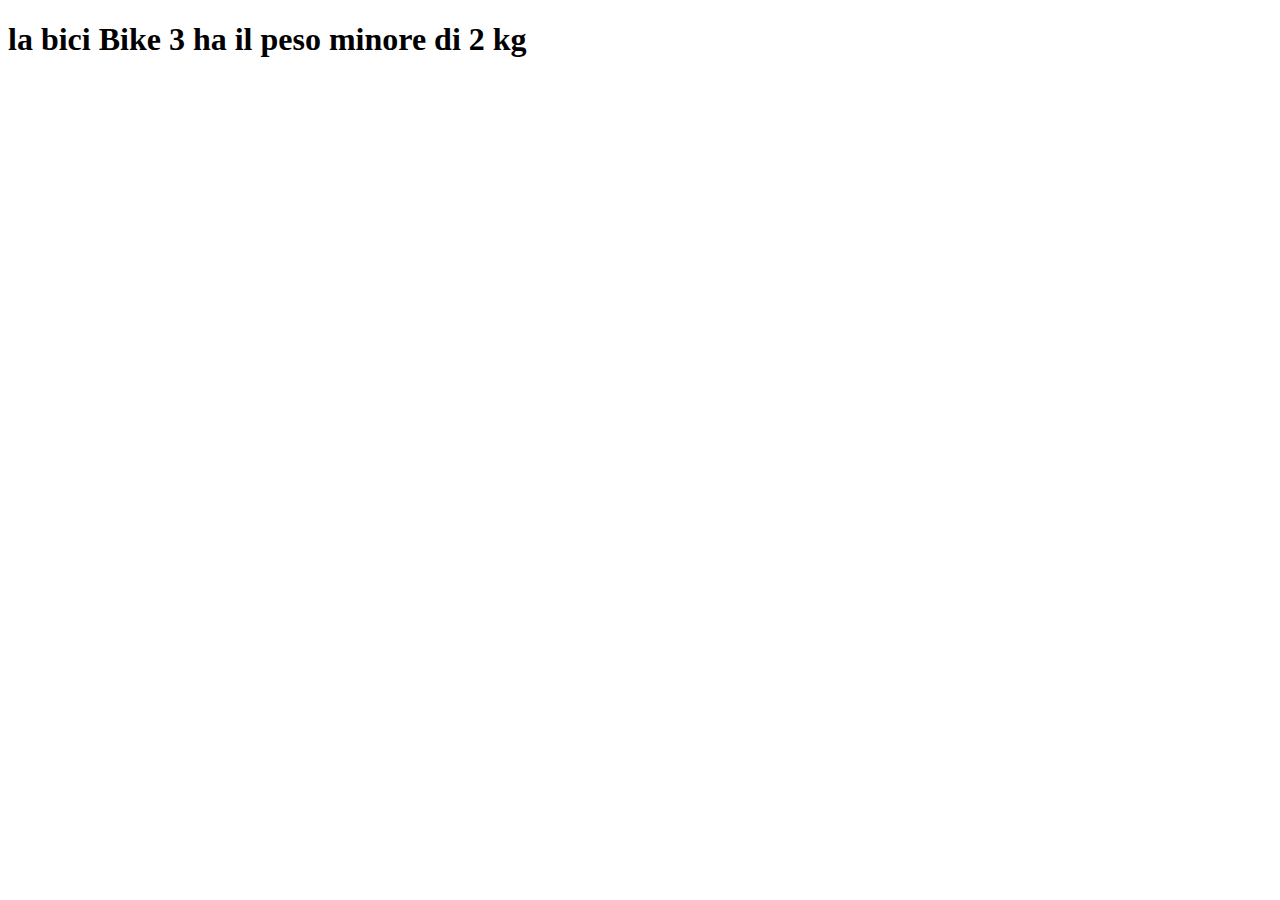
<file: snack 5/index.html>
<!DOCTYPE html>
<html lang="en">

<head>
    <meta charset="UTF-8">
    <meta name="viewport" content="width=device-width, initial-scale=1.0">
    <title>Document</title>
</head>

<body>


    <h1 class="stampa"></h1>

    <script src="./js/main.js"></script>
</body>

</html>
</file>
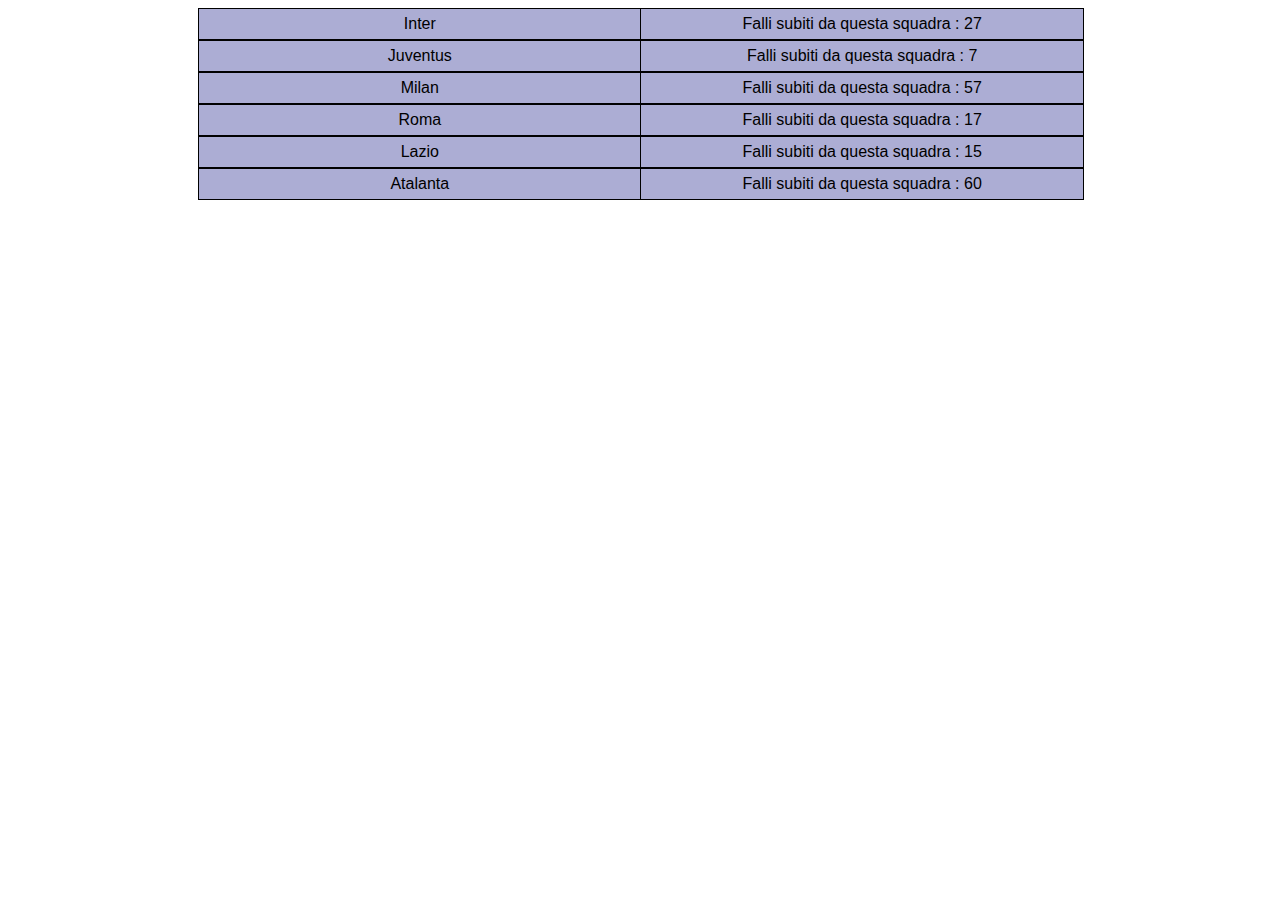
<file: snack 6/index.html>
<!DOCTYPE html>
<html lang="en">
<head>
    <meta charset="UTF-8">
    <meta name="viewport" content="width=device-width, initial-scale=1.0">
    <link rel="stylesheet" href="./style.css">
    <title>Document</title>
</head>
<body>
    
    <div class="container">
        <div class="left">
            
        </div>
        <div class="right">
          
        </div>
    </div>

    <script src="./js/main.js"></script>
</body>
</html>
</file>
<file: snack 6/style.css>
.container{   
    font-family: Arial, Helvetica, sans-serif;
    margin: auto;
    width: 70%;
    display: flex;   
}
.left{
    width: 50%;
}
.right{
   flex-grow: 1;  
}
.El_left{
    width: 100%;
    background-color: rgb(172, 173, 212);
    border: 1px solid;
    display: flex;
    justify-content: center;
    height: 30px;
    align-items: center;
}
.El_right{
    width: 100%;
    background-color: rgb(172, 173, 212);
    border: 1px solid;
    display: flex;
    justify-content: center;
    height: 30px;
align-items: center;
}
</file>
